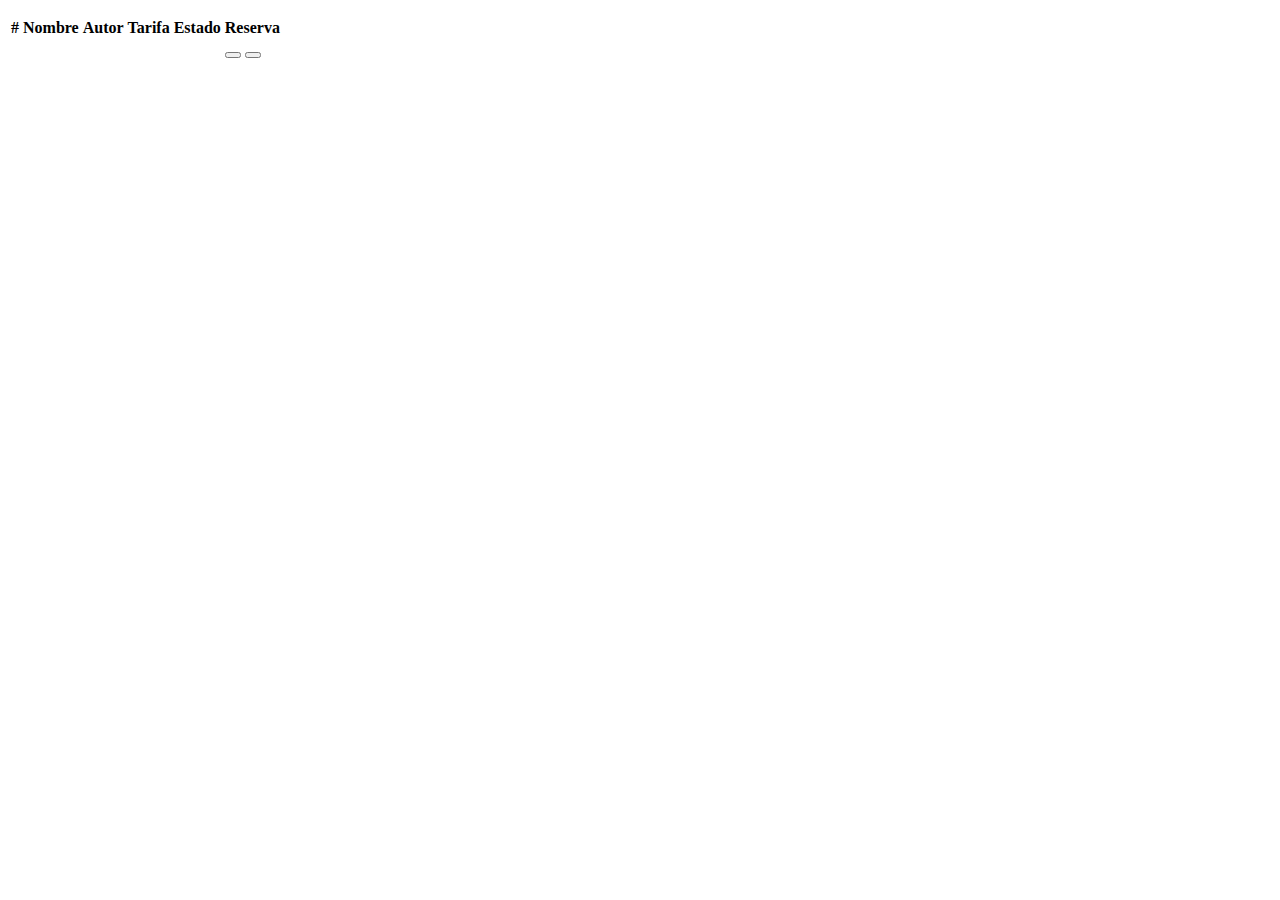
<file: src/main/resources/templates/index.html>
<!DOCTYPE html>
<html xmlns:th="http://www.thymeleaf.org"
	xmlns:sec="http://www.thymeleaf.org/extras/spring-security">

<head th:insert="fragments :: headerfiles"></head>

<body>
	<header th:insert="fragments :: nav"></header>

	<div class="container">
		<div class="container tl-destacados">
			<div th:if="${#lists.isEmpty(libros)}" class="alert alert-info my-4"
				th:text="'No existen libros'"></div>

			<div th:if="${mensaje}"
				class="alert alert-success alert-dismissible fade show mt-2"
				role="alert">
				<p th:text="${mensaje}"></p>
			</div>

			<table th:if="${not #lists.isEmpty(libros)}"
				class="table table-striped table-hover table-bordered my-3">
				<thead class="thead-dark tl-center">
					<tr>
						<th scope="col">#</th>
						<th scope="col">Nombre</th>
						<th scope="col">Autor</th>
						<th scope="col">Tarifa</th>
						<th scope="col">Estado</th>
						<th scope="col">Reserva</th>
					</tr>
				</thead>
				<tbody>
					<tr th:each="libro, iterator: ${libros}">
						<th scope="row" th:text="${iterator.index+1}"></th>
						<td th:text="${libro.nombre}"></td>
						<td th:text="${libro.autor.toString()}"></td>
						<td th:text="${#numbers.formatInteger(libro.tarifa.valorTarifa, 3, 'POINT')}"></td>
						<td th:text="${libro.cantidadDisponible > 0 ? 'Disponible' : 'No Disponible'}"></td>
						<td class="tl-center">
							<div th:switch="${libro.cantidadDisponible} > 0 ? ${true} : ${false}">
							    <a th:case="${true}" th:href="@{/libro/detalle(id=${libro.id})}">
									<button type="button" class="btn btn-outline-success"> <i class="fas fa-shopping-cart"></i></button>
								</a>
								<a th:case="${false}" href="#">
									<button type="button" class="btn btn-outline-danger"> <i class="fas fa-shopping-cart"></i></button>
								</a>
							</div>		
						</td>
					</tr>
				</tbody>
			</table>
		</div>
	</div>

	<footer th:insert="fragments :: footer"></footer>
	<div th:insert="fragments :: scripts"></div>
</body>
</html>
</file>
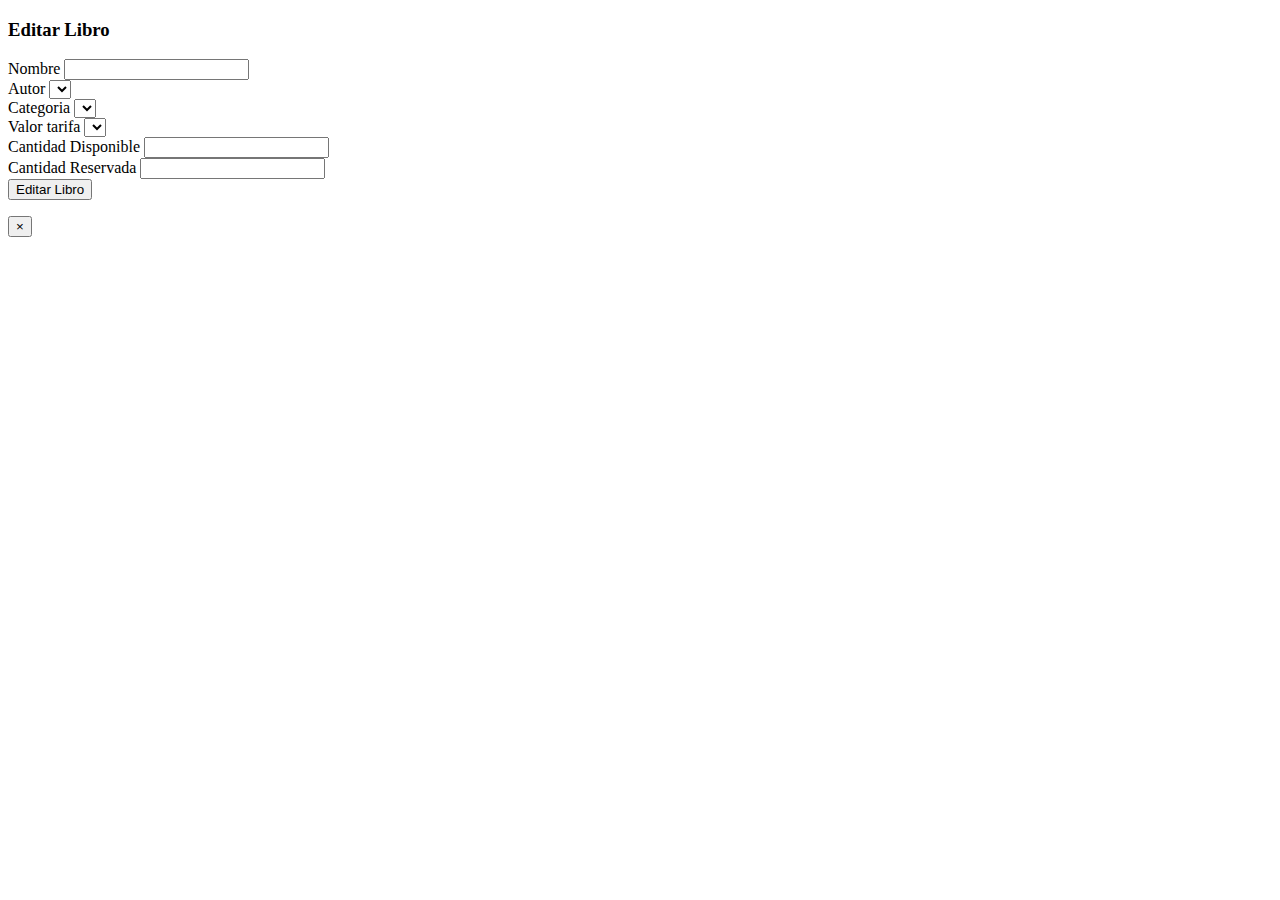
<file: src/main/resources/templates/admin/formularioLibro.html>
<!DOCTYPE html>
<html  xmlns:th="http://www.thymeleaf.org"
       xmlns:sec="http://www.thymeleaf.org/extras/spring-security">
<head th:insert="fragments :: headerfiles">
</head>
<body>
<header th:insert="fragments :: nav"></header>

<div class="container d-flex justify-content-center">
    <div class="card">
        <div class="card-header">
			<h3 class=" tl-center">Editar Libro</h3>
        </div>
        <div class="card-body tl-destacados"  >
            <form th:action="@{/libro/form}" th:object="${libro}" method="post" sec:authorize="isAuthenticated()">
               <div class="form-row">
	                 <div class="form-group col-md-12 mb-4">
	                    <label for="nombre">Nombre</label>
	                    <input type="text" th:field="*{nombre}" class="form-control" id="nombre" name="nombre" autocomplete="off" >
	                </div>
		
					<div class="form-group col-md-12 mb-4">
	                    <label for="autor">Autor</label>
	                    
	                    <select th:field="*{autor}" class="form-control" id="autor" name="autor" >
    						<option th:each="autor : ${autores}" th:text="${autor.toString()}" th:value="${autor.id}" th:selected="${libro.autor.id}"></option>
						</select>
	                </div>
	                
		                <div class="form-group col-md-12 mb-4">
	                    <label for="categoria">Categoria</label>
	                    
	                    <select th:field="*{categoria}" class="form-control" id="categoria" name="categoria" >
    						<option th:each="categoria : ${categorias}" th:text="${categoria.categoriaNombre}" th:value="${categoria.id}" th:selected="${libro.categoria.id}"></option>
						</select>
	                </div>
	                
		
	                <div class="form-group col-md-12 mb-4">
	                    <label for="valorTarifa">Valor tarifa</label>
	                    
	                    <select th:field="*{tarifa}" class="form-control" id="tarifa" name="tarifa" >
    						<option th:each="tarifa : ${tarifas}" th:text="${tarifa.nombre} +' - '+ ${tarifa.valorTarifa}" th:value="${tarifa.id}" th:selected="${libro.tarifa.id}"></option>
						</select>
	                </div>
	                
	                <div class="form-group col-md-12 mb-4">
	                    <label for="cantidadDisponible">Cantidad Disponible</label>
	                    <input type="number" th:field="*{cantidadDisponible}" class="form-control" id="cantidadDisponible" name="cantidadDisponible">
	                    <small class="form-text text-danger" th:if="${#fields.hasErrors('cantidadDisponible')}" th:errors="*{cantidadDisponible}"></small>
	                </div>

					<div class="form-group col-md-12 mb-4">
	                    <label for="cantidadReservada">Cantidad Reservada</label>
	                    <input type="number" th:field="*{cantidadReservada}" class="form-control" id="cantidadReservada" name="cantidadReservada">
	                    <small class="form-text text-danger" th:if="${#fields.hasErrors('cantidadReservada')}" th:errors="*{cantidadReservada}"></small>
	                </div>
	                
	                <div class="form-group col-md-12 mb-4" >
	                    <button type="submit" class="btn btn-outline-success btn-block">
	                        <i class="fas fa-user-plus"></i> Editar Libro</button>
	                </div>
	                
                </div>              
                <input type="hidden" th:field="*{id}">
            </form>

            <div th:if="${error}" class="alert alert-danger alert-dismissible fade show mt-2" role="alert">
                <p th:text="${error}"></p>
                <button type="button" class="close" data-dismiss="alert" aria-label="Close">
                    <span aria-hidden="true">&times;</span>
                </button>
            </div>
        </div>
    </div>
</div>

<footer th:insert="fragments :: footer"></footer>
<div th:insert="fragments :: scripts"></div>
</body>
</html>
</file>
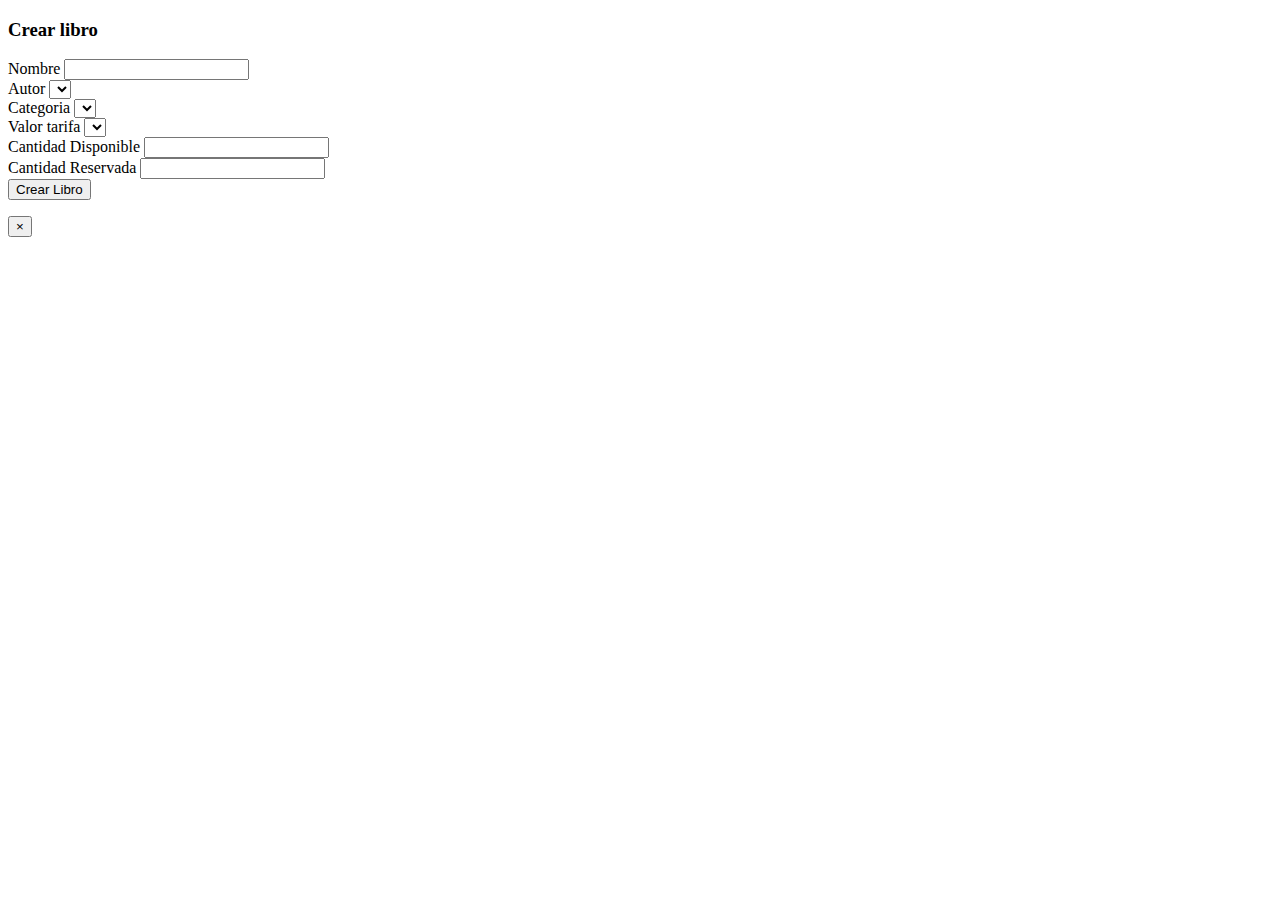
<file: src/main/resources/templates/admin/formularioLibroCrear.html>
<!DOCTYPE html>
<html  xmlns:th="http://www.thymeleaf.org"
       xmlns:sec="http://www.thymeleaf.org/extras/spring-security">
<head th:insert="fragments :: headerfiles">
</head>
<body>
<header th:insert="fragments :: nav"></header>

<div class="container d-flex justify-content-center">
    <div class="card">
        <div class="card-header">
			<h3 class=" tl-center">Crear libro</h3>
        </div>
        <div class="card-body tl-destacados"  >
            <form th:action="@{/libro/form}" th:object="${libro}" method="post" sec:authorize="isAuthenticated()">
               <div class="form-row">
	                 <div class="form-group col-md-12 mb-4">
	                    <label for="nombre">Nombre</label>
	                    <input type="text" th:field="*{nombre}" class="form-control" id="nombre" name="nombre" autocomplete="off" >
	                    <small class="form-text text-danger" th:if="${#fields.hasErrors('nombre')}" th:errors="*{nombre}"></small>
	                </div>
		
					<div class="form-group col-md-12 mb-4">
	                    <label for="autor">Autor</label>
	                    
	                    <select th:field="*{autor}" class="form-control" id="autor" name="autor" >
    						<option th:each="autor : ${autores}" th:text="${autor.toString()}" th:value="${autor.id}"></option>
						</select>
	                </div>
	                
	                
	                <div class="form-group col-md-12 mb-4">
	                    <label for="categoria">Categoria</label>
	                    
	                    <select th:field="*{categoria}" class="form-control" id="categoria" name="categoria" >
    						<option th:each="categoria : ${categorias}" th:text="${categoria.categoriaNombre}" th:value="${categoria.id}"></option>
						</select>
	                </div>
	                
		
	                <div class="form-group col-md-12 mb-4">
	                    <label for="valorTarifa">Valor tarifa</label>
	                    
	                    <select th:field="*{tarifa}" class="form-control" id="tarifa" name="tarifa" >
    						<option th:each="tarifa : ${tarifas}" th:text="${tarifa.nombre} +' - '+ ${tarifa.valorTarifa}" th:value="${tarifa.id}"></option>
						</select>
	                </div>
	                
	                <div class="form-group col-md-12 mb-4">
	                    <label for="cantidadDisponible">Cantidad Disponible</label>
	                    <input type="number" th:field="*{cantidadDisponible}" class="form-control" id="cantidadDisponible" name="cantidadDisponible">
	                    <small class="form-text text-danger" th:if="${#fields.hasErrors('cantidadDisponible')}" th:errors="*{cantidadDisponible}"></small>
	                </div>

					<div class="form-group col-md-12 mb-4">
	                    <label for="cantidadReservada">Cantidad Reservada</label>
	                    <input type="number" th:field="*{cantidadReservada}" class="form-control" id="cantidadReservada" name="cantidadReservada">
	                    <small class="form-text text-danger" th:if="${#fields.hasErrors('cantidadReservada')}" th:errors="*{cantidadReservada}"></small>
	                </div>

	                <div class="form-group col-md-12 mb-4" >
	                    <button type="submit" class="btn btn-outline-success btn-block">
	                        <i class="fas fa-user-plus"></i> Crear Libro</button>
	                </div>
	                
                </div>              
                <input type="hidden" th:field="*{id}">
            </form>

            <div th:if="${error}" class="alert alert-danger alert-dismissible fade show mt-2" role="alert">
                <p th:text="${error}"></p>
                <button type="button" class="close" data-dismiss="alert" aria-label="Close">
                    <span aria-hidden="true">&times;</span>
                </button>
            </div>
        </div>
    </div>
</div>

<footer th:insert="fragments :: footer"></footer>
<div th:insert="fragments :: scripts"></div>
</body>
</html>
</file>
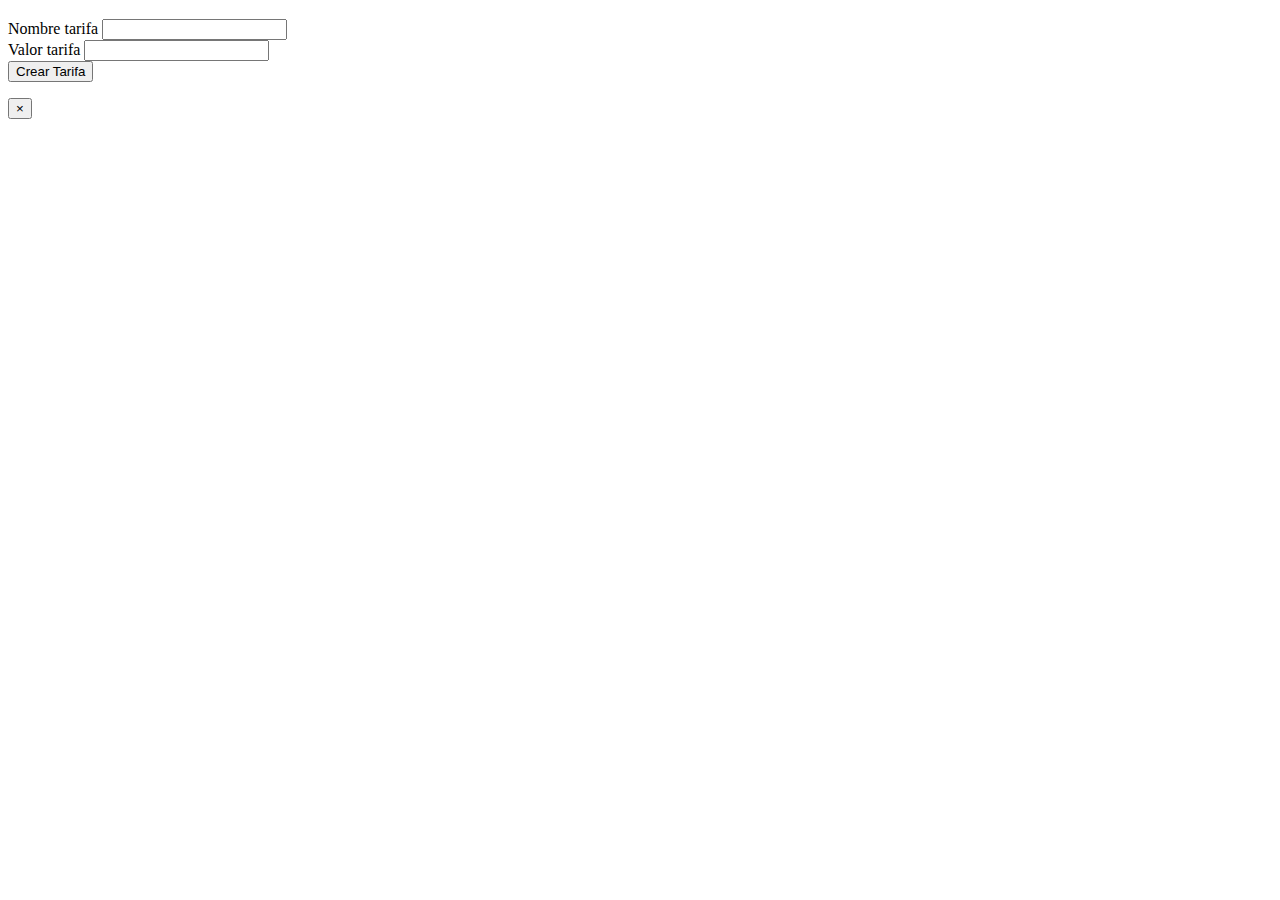
<file: src/main/resources/templates/admin/formularioTarifa.html>
<!DOCTYPE html>
<html  xmlns:th="http://www.thymeleaf.org"
       xmlns:sec="http://www.thymeleaf.org/extras/spring-security">
<head th:insert="fragments :: headerfiles">
</head>
<body>
<header th:insert="fragments :: nav"></header>

<div class="container d-flex justify-content-center">
    <div class="card">
        <div class="card-header">
			<h3 class=" tl-center" th:text="${titulo}"></h3>
        </div>
        <div class="card-body tl-destacados"  >
            <form th:action="@{/admin/tarifa/form}" th:object="${tarifa}" method="post" sec:authorize="isAuthenticated()">
               <div class="form-row">
	                 <div class="form-group col-md-12 mb-4">
	                    <label for="nombre">Nombre tarifa</label>
	                    <input type="text"  th:field="*{nombre}" class="form-control" id="nombre" name="nombre"  autocomplete="off">
	                    <small class="form-text text-danger" th:if="${#fields.hasErrors('nombre')}" th:errors="*{nombre}"></small>
	                </div>
	                
	                <div class="form-group col-md-12 mb-4">
	                    <label for="valorTarifa">Valor tarifa</label>
	                    <input type="number" th:field="*{valorTarifa}" class="form-control" id="valorTarifa" name="valorTarifa">
	                    <small class="form-text text-danger" th:if="${#fields.hasErrors('valorTarifa')}" th:errors="*{valorTarifa}"></small>
	                </div>

	                <div class="form-group col-md-12 mb-4" >
	                    <button type="submit" class="btn btn-outline-success btn-block">
	                        <i class="fas fa-user-plus"></i> Crear Tarifa</button>
	                </div>
	                
                </div>              
                <input type="hidden" th:field="*{id}">
            </form>

            <div th:if="${error}" class="alert alert-danger alert-dismissible fade show mt-2" role="alert">
                <p th:text="${error}"></p>
                <button type="button" class="close" data-dismiss="alert" aria-label="Close">
                    <span aria-hidden="true">&times;</span>
                </button>
            </div>
        </div>
    </div>
</div>

<footer th:insert="fragments :: footer"></footer>
<div th:insert="fragments :: scripts"></div>
</body>
</html>
</file>
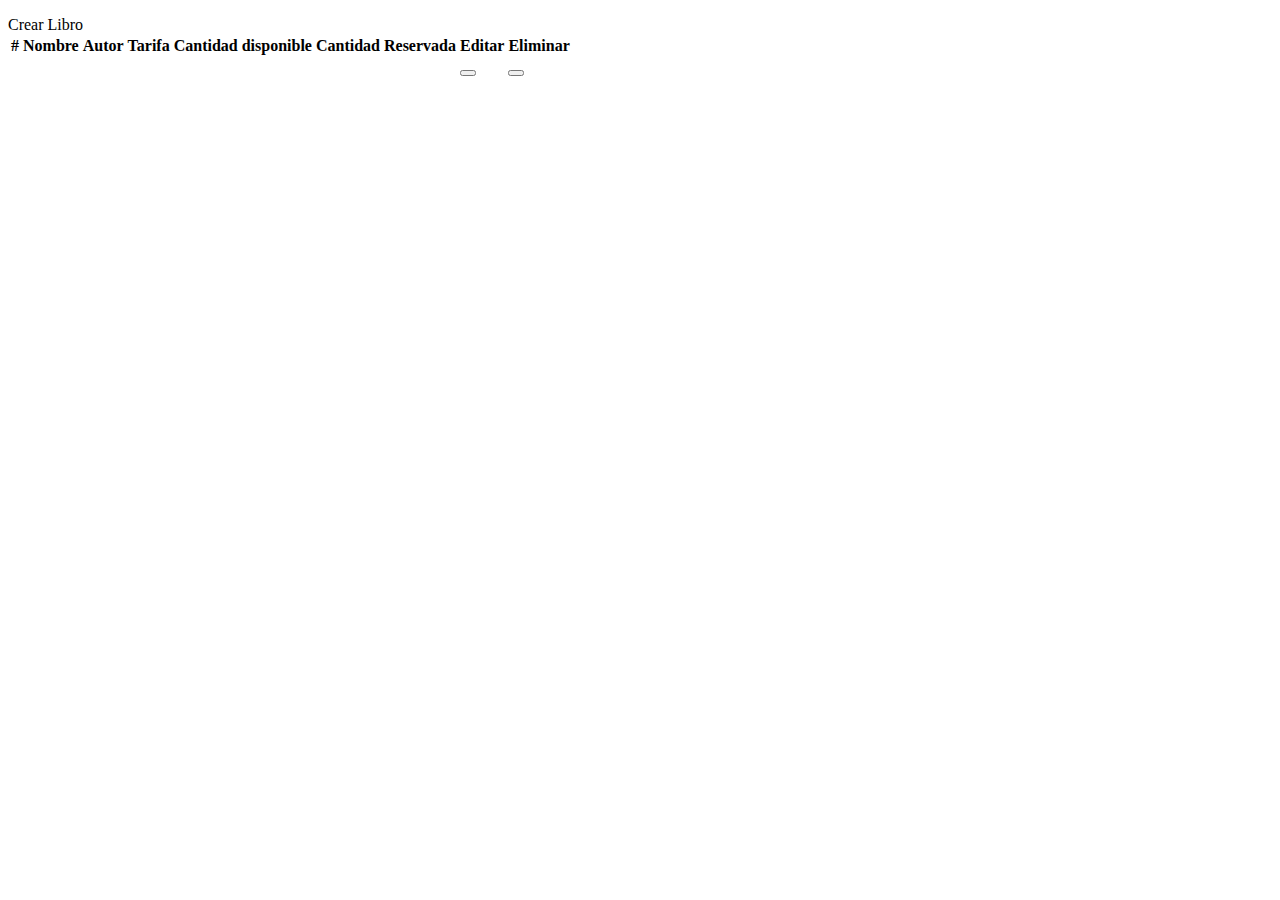
<file: src/main/resources/templates/admin/inventario.html>
<!DOCTYPE html>
<html xmlns:th="http://www.thymeleaf.org"
	xmlns:sec="http://www.thymeleaf.org/extras/spring-security">

<head th:insert="fragments :: headerfiles"></head>

<body>
	<header th:insert="fragments :: nav"></header>

	<div class="container">
		<div class="container tl-destacados">
			<div th:if="${#lists.isEmpty(libros)}" class="alert alert-info my-4"
				th:text="'No existen libros'"></div>

			<div th:if="${mensaje}"
				class="alert alert-success alert-dismissible fade show mt-2"
				role="alert">
				<p th:text="${mensaje}"></p>
			</div>
			<a class="btn btn-success" th:href="@{/libro/form}">Crear Libro</a>
			<table th:if="${not #lists.isEmpty(libros)}"
				class="table table-striped table-hover table-bordered my-3">
				<thead class="thead-dark tl-center">
					<tr>
						<th scope="col">#</th>
						<th scope="col">Nombre</th>
						<th scope="col">Autor</th>
						<th scope="col">Tarifa</th>
						<th scope="col">Cantidad disponible</th>
						<th scope="col">Cantidad Reservada</th>
						<th scope="col">Editar</th>
						<th scope="col">Eliminar</th>
					</tr>
				</thead>
				<tbody class="tl-center">
					<tr th:each="libro, iterator: ${libros}">
						<th scope="row" th:text="${iterator.index+1}"></th>
						<td th:text="${libro.nombre}"></td>
						<td th:text="${libro.autor.toString()}"></td>
						<td th:text="${#numbers.formatInteger(libro.tarifa.valorTarifa, 3, 'POINT')}"></td>
						<td th:text="${libro.cantidadDisponible}"></td>
						<td th:text="${libro.cantidadReservada}"></td>
						<td>
							<div >
							    <a th:href="@{/libro/form/} + ${libro.id}">
									<button type="button" class="btn btn-outline-success"> <i class="far fa-edit"></i></button>
								</a>
							</div>		
						</td>		
						<td>
							<div >
							    <a th:href="@{/libro/eliminar/} + ${libro.id}">
									<button type="button" class="btn btn-outline-danger"> <i class="far fa-trash-alt"></i></button>
								</a>
							</div>		
						</td>					
					</tr>
				</tbody>
			</table>
		</div>
	</div>

	<footer th:insert="fragments :: footer"></footer>
	<div th:insert="fragments :: scripts"></div>
</body>
</html>
</file>
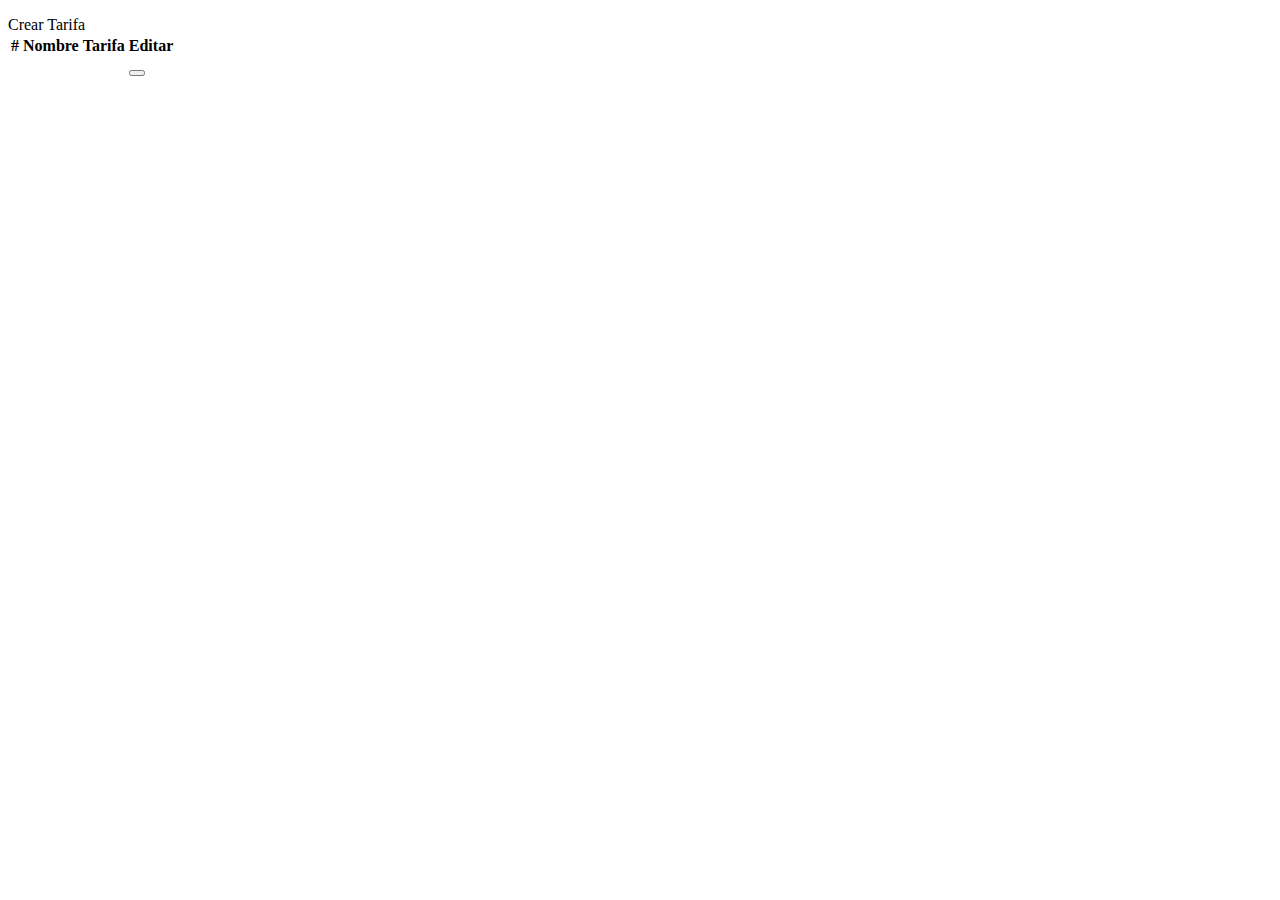
<file: src/main/resources/templates/admin/tarifas.html>
<!DOCTYPE html>
<html xmlns:th="http://www.thymeleaf.org"
	xmlns:sec="http://www.thymeleaf.org/extras/spring-security">

<head th:insert="fragments :: headerfiles"></head>

<body>
	<header th:insert="fragments :: nav"></header>

	<div class="container">
		<div class="container tl-destacados">
			<div th:if="${#lists.isEmpty(tarifas)}" class="alert alert-info my-4"
				th:text="'No existen tarifas'"></div>

			<div th:if="${mensaje}"
				class="alert alert-success alert-dismissible fade show mt-2"
				role="alert">
				<p th:text="${mensaje}"></p>
			</div>
			<a class="btn btn-success" th:href="@{/admin/tarifa/form}">Crear Tarifa</a>
			<table th:if="${not #lists.isEmpty(tarifas)}"
				class="table table-striped table-hover table-bordered my-3">
				<thead class="thead-dark tl-center">
					<tr>
						<th scope="col">#</th>
						<th scope="col">Nombre</th>
						<th scope="col">Tarifa</th>
						<th scope="col">Editar</th>
					</tr>
				</thead>
				<tbody>
					<tr th:each="tarifa, iterator: ${tarifas}">
						<th scope="row" th:text="${iterator.index+1}"></th>
						<td th:text="${tarifa.nombre}"></td>
						<td th:text="${#numbers.formatInteger(tarifa.valorTarifa, 3, 'POINT')}"></td>
						<td class="tl-center">
							<div >
							    <a th:href="@{/admin/tarifa/form/} + ${tarifa.id}">
									<button type="button" class="btn btn-outline-success"> <i class="far fa-edit"></i></button>
								</a>
							</div>		
						</td>
					</tr>
				</tbody>
			</table>
		</div>
	</div>

	<footer th:insert="fragments :: footer"></footer>
	<div th:insert="fragments :: scripts"></div>
</body>
</html>
</file>
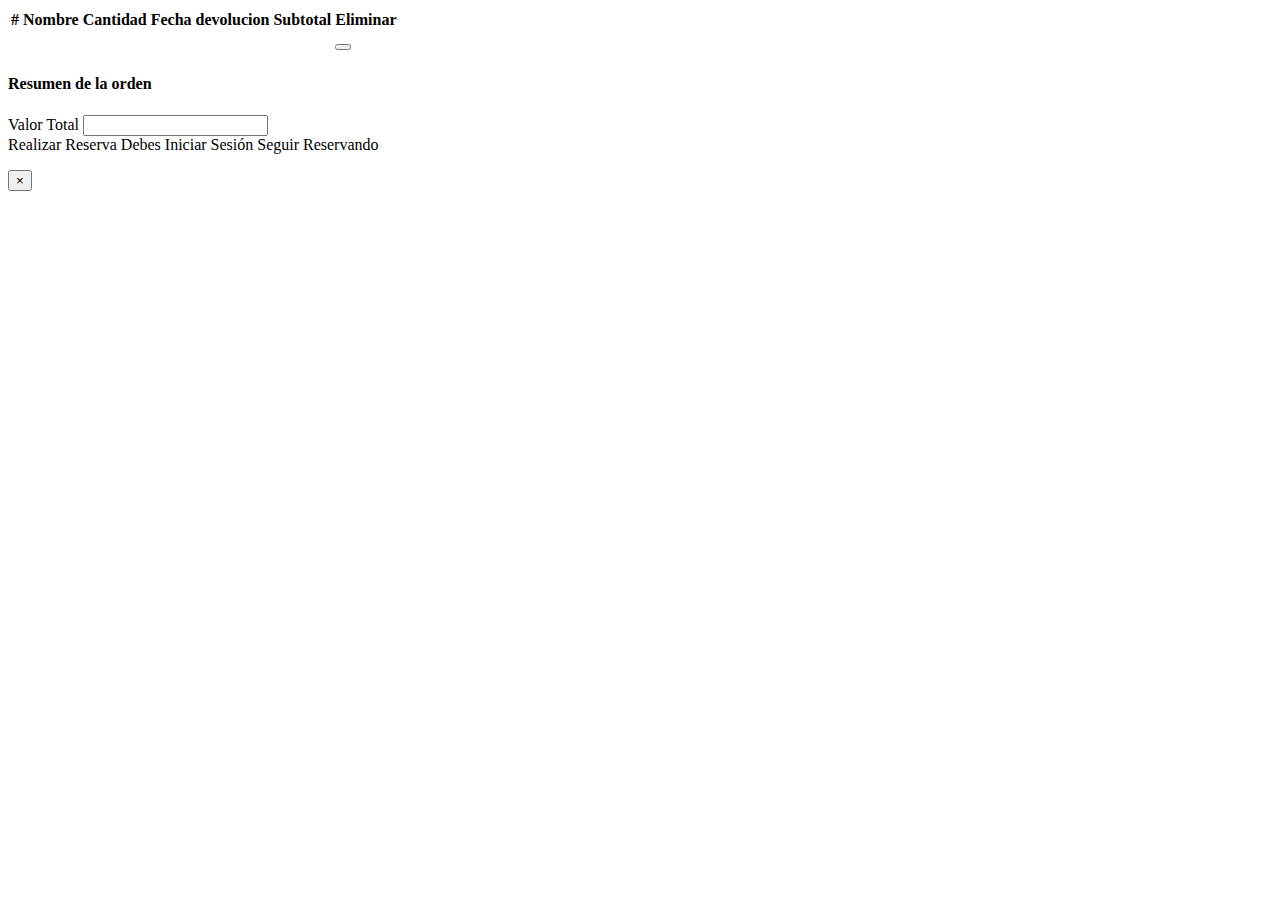
<file: src/main/resources/templates/carro/carro.html>
<!DOCTYPE html>
<html xmlns:th="http://www.thymeleaf.org"
	xmlns:sec="http://www.thymeleaf.org/extras/spring-security">

<head th:insert="fragments :: headerfiles"></head>

<body>
	<header th:insert="fragments :: nav"></header>

	<div class="container mt-4">
		<div class="row">
			<div class="col-sm-8">

				<table class="table table-dark tl-center">
					<thead class="thead-dark tl-center">
						<tr>
							<th scope="col">#</th>
							<th scope="col">Nombre</th>
							<th scope="col">Cantidad</th>
							<th scope="col">Fecha devolucion</th>
							<th scope="col">Subtotal</th>
							<th scope="col">Eliminar</th>
						</tr>
					</thead>
					<tbody>
						<tr th:each="detalleReserva,iterator: ${session.ListaCarro}">
							<td th:text="${iterator.index+1}"></td>
							<td th:text="${detalleReserva.nombre}"></td>
							<td th:text="${detalleReserva.cantidadReservada}"></td>
							<td th:text="${#dates.format(detalleReserva.fechaDevolucion, 'yyyy-MM-dd')}"></td>
							<td th:text="${#numbers.formatInteger((detalleReserva.cantidadReservada * detalleReserva.tarifaPagada), 3, 'POINT')}"></td>
							<td><a
								th:href="@{/carro/eliminarLibroCarro(nombre=${detalleReserva.nombre})}">
								<button class="btn btn-outline-danger">
										<i class="far fa-trash-alt"></i>
								</button></a></td>
						</tr>
					</tbody>
				</table>
			</div>

			<div class="col-sm-4">
				<div class="card">
					<div class="card-header text-center">
						<h4>Resumen de la orden</h4>
					</div>
					<div class="card-body">
						<label>Valor Total</label> <input
							th:value="${#numbers.formatInteger(#aggregates.sum(session.ListaCarro.![(cantidadReservada  * tarifaPagada)]) , 3, 'POINT')}"
							type="text" readonly="readonly" class="form-control">
					</div>
					<div class="card-footer">

						<a class="btn btn-success btn-block" th:href="@{/reserva/realizarReserva}" sec:authorize="isAuthenticated()"> 
							<i class="fab fa-paypal"></i> Realizar Reserva
						</a>	
						
						<a class="btn btn-success btn-block" th:href="@{/usuario/login}" sec:authorize="!isAuthenticated()"> 
							<i class="fab fa-paypal"></i> Debes Iniciar Sesi&oacute;n
						</a>	


						 <a class="btn btn-secondary btn-block" th:href="@{/}">
							<i class="fas fa-shopping-bag"></i> Seguir Reservando
						</a>
					</div>
				</div>
			</div>
		</div>

		<div th:if="${error}"
			class="alert alert-danger alert-dismissible fade show mt-2"
			role="alert">
			<p th:text="${error}"></p>
			<button type="button" class="close" data-dismiss="alert"
				aria-label="Close">
				<span aria-hidden="true">&times;</span>
			</button>
		</div>
	</div>

	<footer th:replace="fragments :: footer"></footer>
	<div th:insert="fragments :: scripts"></div>
</body>
</html>
</file>
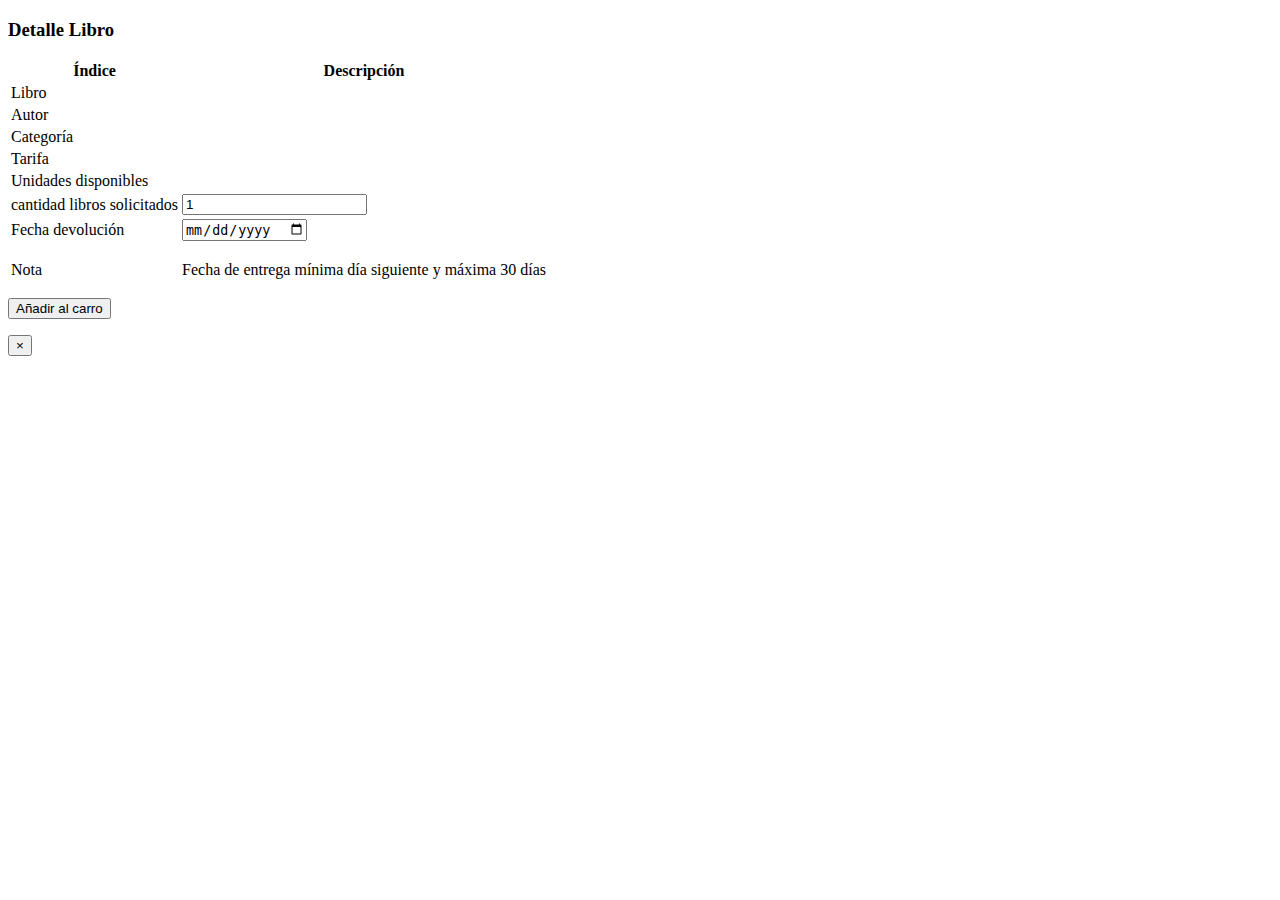
<file: src/main/resources/templates/libro/detalle.html>
<!DOCTYPE html>
<html  xmlns:th="http://www.thymeleaf.org"
       xmlns:sec="http://www.thymeleaf.org/extras/spring-security">
<head th:insert="fragments :: headerfiles">
</head>
<body>
<header th:insert="fragments :: nav"></header>

<div class="container d-flex justify-content-center">
    <div class="card">
        <div class="card-header">
            <h3 class=" tl-center">Detalle Libro</h3>
        </div>
        <div class="card-body vj-destacados"  >
         
            <form th:action="@{/carro/agregarAlCarro(id=${libro.id})}" method="post">
                <div class="form-row">
		            <table class="table table-striped table-hover table-bordered my-3">
						<thead class="thead-dark tl-center">
							<tr>
								<th scope="col">&Iacute;ndice</th>
								<th scope="col">Descripci&oacute;n</th>
							</tr>
						</thead>
						<tbody>
							<tr>
								<td>Libro</td>
								<td th:text="${libro.nombre}"></td>
							</tr>
							<tr>
								<td>Autor</td>
								<td th:text="${libro.autor}"></td>
							</tr>
							<tr>
								<td>Categor&iacute;a</td>
								<td th:text="${libro.categoria.categoriaNombre}"></td>
							</tr>
							<tr>
								<td>Tarifa</td>
								<td th:text="${#numbers.formatInteger(libro.tarifa.valorTarifa, 3, 'POINT')}"></td>
							</tr>
							<tr>
								<td>Unidades disponibles</td>
								<td th:text="${libro.cantidadDisponible}"></td>
							</tr>
							
							<tr>
								<td>cantidad libros solicitados</td>
								<td>
									<input type="number" id="cantidad" name="cantidad"  value="1" min="1">
								</td>
							</tr>
							
							
							<tr>
								<td>Fecha devoluci&oacute;n</td>
								<td>
									<div>
										<input type="date" id="fechaDevolucion" name="fechaDevolucion"
												th:attr="value=${fechaMinimaDevolucion}, min=${fechaMinimaDevolucion}, max=${fechaMaximaDevolucion}">
									</div>
								</td>
							</tr>
							
							<tr>
								<td>Nota</td>
								<td>
									<p>Fecha de entrega m&iacute;nima d&iacute;a siguiente y m&aacute;xima 30 d&iacute;as </p>	
								</td>
							</tr>
							
						</tbody>
					</table>
					
					<div class="tl-button-center">		
		            	<button type="submit" class="btn btn-success">                       
		                	<i class="fas fa-shopping-cart"></i> A&ntilde;adir al carro
		                </button>
					</div>

            	</div>
            </form>

            <div th:if="${error}" class="alert alert-danger alert-dismissible fade show mt-2" role="alert">
                <p th:text="${error}"></p>
                <button type="button" class="close" data-dismiss="alert" aria-label="Close">
                    <span aria-hidden="true">&times;</span>
                </button>
            </div>
        </div>
    </div>
</div>

<footer th:insert="fragments :: footer"></footer>
<div th:insert="fragments :: scripts"></div>
</body>
</html>
</file>
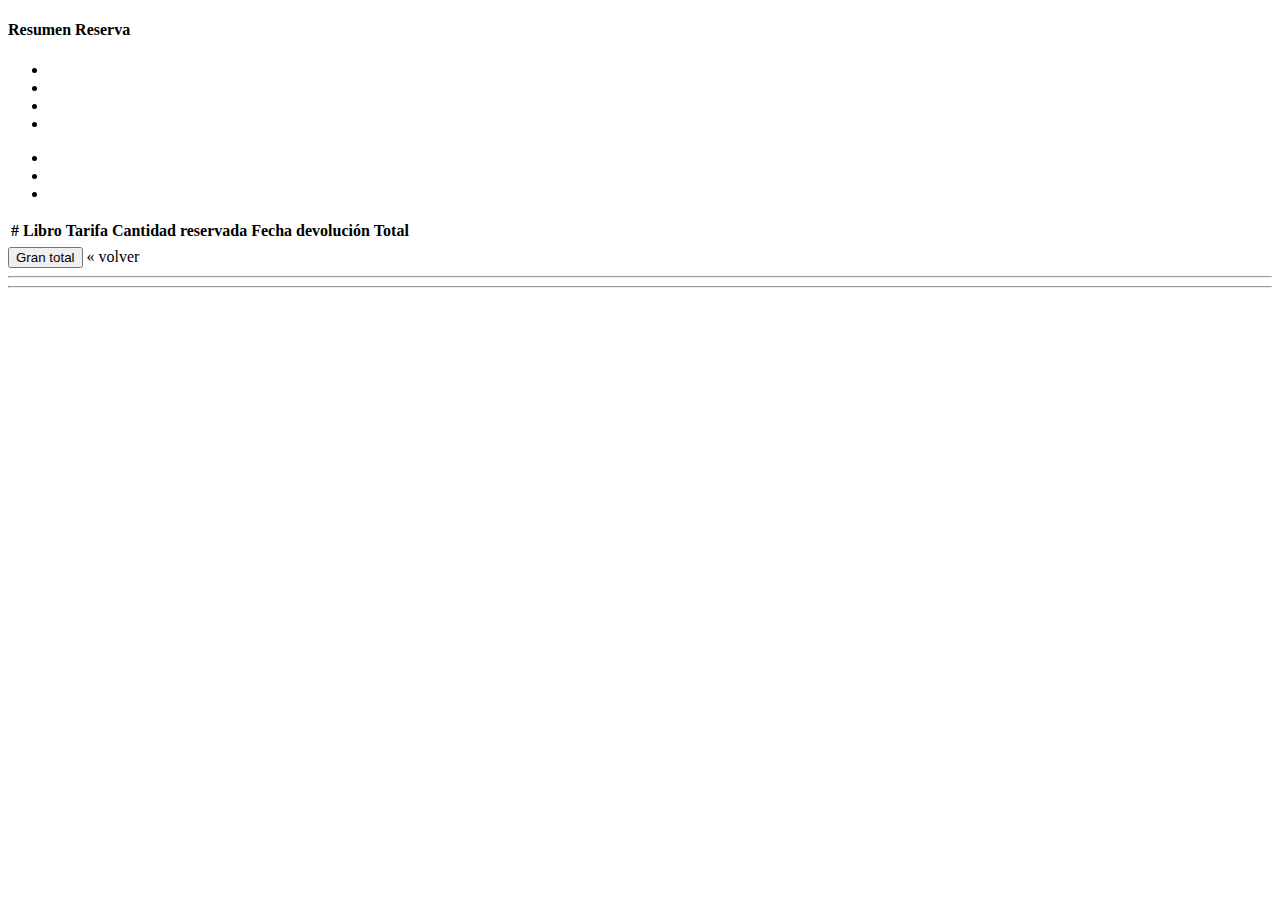
<file: src/main/resources/templates/reserva/detalleReserva.html>
<!DOCTYPE html>
<html xmlns:th="http://www.thymeleaf.org"
xmlns:sec="http://www.thymeleaf.org/extras/spring-security">

<head th:insert="fragments :: headerfiles"></head>

<body>
	<header th:insert="fragments :: nav"></header>

	<div class="container">
	
		<div class="card bg-light">
			<div class="card-header" th:text="${titulo}"></div>
			<div class="card-body">


				<h4 class="card-title">
					Resumen Reserva
				</h4>

				<ul class="list-group my-2">
					<li class="list-group-item list-group-item-primary"
						th:text="'Datos del usuario'"></li>
					<li class="list-group-item" th:text="${reserva.usuario}"></li>
					<li class="list-group-item" th:text="${reserva.usuario.correo}"></li>
					<li class="list-group-item" th:text="${reserva.usuario.telefono}"></li>
				</ul>

				<ul class="list-group my-2">
					<li class="list-group-item list-group-item-success"
						th:text="'Datos de la reserva'"></li>
					<li class="list-group-item" th:text="'Nro Reserva: ' + ${reserva.id}"></li>
					<li class="list-group-item"
						th:text="'Fecha: ' + ${reserva.fechaReserva}"></li>
				</ul>

				<table th:if="${not #lists.isEmpty(reserva.detalleReserva)}"
					class="table table-striped table-hover table-bordered my-3">
					<thead class="thead-dark tl-center">
						<tr>
							<th>#</th>
							<th>Libro</th>
							<th>Tarifa</th>
							<th>Cantidad reservada</th>
							<th>Fecha devoluci&oacute;n</th>
							<th>Total</th>
						</tr>
					</thead>
					<tbody class="tl-center">
						<tr th:each="detalleReserva , iterator: ${reserva.detalleReserva}">
							<th th:text="${iterator.index+1}"></th>
							<td th:text="${detalleReserva.nombre}"></td>
							<td th:text="${#numbers.formatInteger(detalleReserva.tarifaPagada, 3, 'POINT')}"></td>
							<td th:text="${detalleReserva.cantidadReservada}"></td>
							<td th:text="${detalleReserva.fechaDevolucion}"></td>
							<td th:text="${#numbers.formatInteger((detalleReserva.cantidadReservada * detalleReserva.tarifaPagada), 3, 'POINT')}"></td>						
						</tr>
					</tbody>

				</table>

				<button type="button" class="btn bg-dark text-light float-right">
  					Gran total <span class="badge bg-light text-dark" th:text="${#numbers.formatInteger(reserva.calcularTotal(), 3, 'POINT')}"></span>
				</button>
				

				<a th:href="@{/reserva/listarReservas(id=${reserva.usuario.id})}"
					class="btn btn-warning btn-xs">&laquo; volver</a>
			</div>
		</div>

	</div>
	 <hr>
	 <hr>
	<footer th:replace="fragments :: footer"></footer>
	<div th:insert="fragments :: scripts"></div>
</html>
</file>
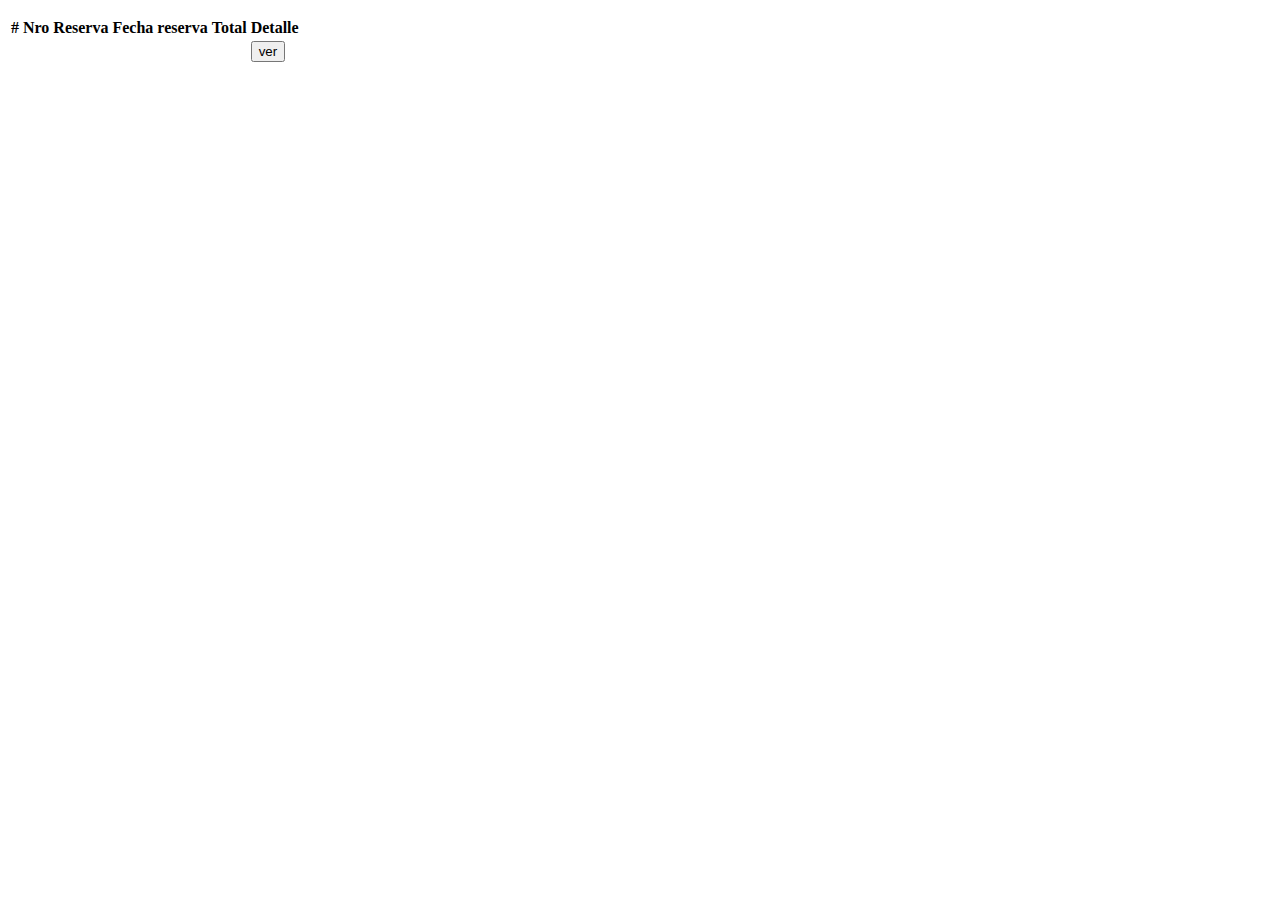
<file: src/main/resources/templates/reserva/reservas.html>
<!DOCTYPE html>
<html xmlns:th="http://www.thymeleaf.org"
	xmlns:sec="http://www.thymeleaf.org/extras/spring-security">

<head th:insert="fragments :: headerfiles"></head>

<body>
	<header th:insert="fragments :: nav"></header>

	<div class="container">
	
		<div th:if="${#lists.isEmpty(usuario.reservas)}" class="alert alert-info my-4" th:text="'No existe registro de reservas'"></div>

		<div th:if="${mensaje}"
			class="alert alert-success alert-dismissible fade show mt-2"
			role="alert">
			<p th:text="${mensaje}"></p>
		</div>

		<table th:if="${not #lists.isEmpty(usuario.reservas)}" class="table table-striped table-hover table-bordered my-3" >
			<thead class="thead-dark tl-center">
				<tr>
					<th scope="col">#</th>
					<th scope="col">Nro Reserva</th>
					<th scope="col">Fecha reserva</th>
					<th scope="col">Total</th>
					<th scope="col">Detalle</th>
				</tr>
			</thead>
			<tbody class="tl-center">
				<tr th:each="reserva, iterator: ${usuario.reservas}">
					<th scope="row" th:text="${iterator.index+1}"></th>
					<td th:text="${reserva.id}"></td>
					<td th:text="${#dates.format(reserva.fechaReserva, 'yyyy-MM-dd')}"></td>
					<td th:text="${#numbers.formatInteger(reserva.calcularTotal() , 3, 'POINT')}"></td>
					<td>
						<a th:href="@{/reserva/detalleReserva(id=${reserva.id})}">
							<button type="button" class="btn btn-outline-info">
								<i class="fas fa-eye"></i> ver
							</button>
						</a>
					</td>
				</tr>
			</tbody>
		</table>
	</div>
	<footer th:replace="fragments :: footer"></footer>
	<div th:insert="fragments :: scripts"></div>
</html>
</file>
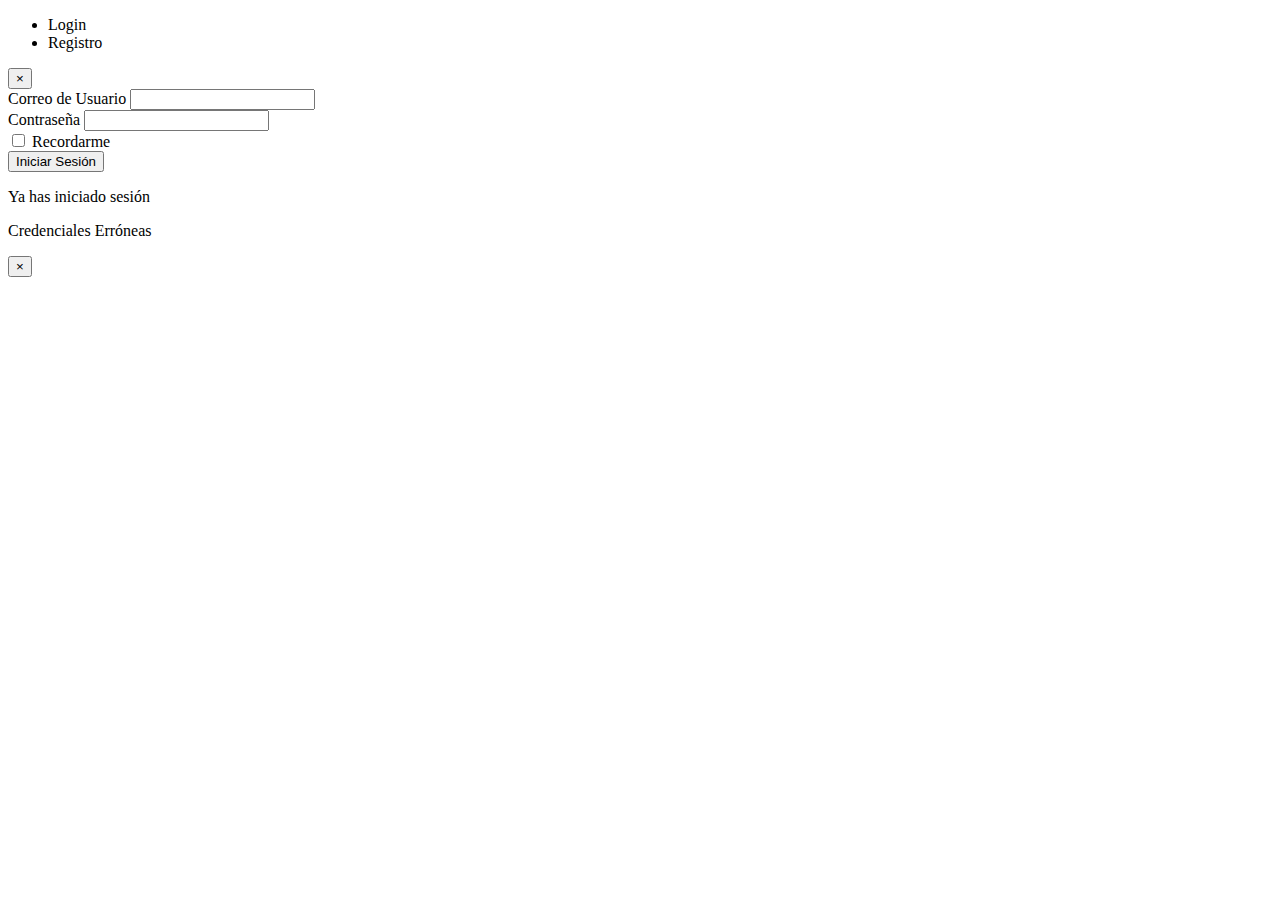
<file: src/main/resources/templates/usuario/login.html>
<!DOCTYPE html>
<html  xmlns:th="http://www.thymeleaf.org"
       xmlns:sec="http://www.thymeleaf.org/extras/spring-security">
<head th:insert="fragments :: headerfiles">
</head>
<body>
<header th:insert="fragments :: nav"></header>

<div class="container d-flex justify-content-center">
    <div class="card">
        <div class="card-header">
            <ul class="nav nav-tabs">
                <li class="nav-item active">
                    <a class="nav-link active" th:href="@{/usuario/login}">
                        <i class="fas fa-user"></i> Login</a>
                </li>
                <li class="nav-item">
                    <a class="nav-link" th:href="@{/usuario/registro}">
                        <i class="fas fa-user-plus"></i> Registro</a>
                </li>

            </ul>
        </div>
        <div class="card-body" style="width: 25rem;">
            <div th:if="${registroOK}" class="alert alert-success alert-dismissible fade show mt-2" role="alert">
            <p th:text="${registroOK}"></p>
            <button type="button" class="close" data-dismiss="alert" aria-label="Close">
                <span aria-hidden="true">&times;</span>
            </button>
        </div>
            <form th:action="@{/signin}" method="post" sec:authorize="!isAuthenticated()">
                <!-- control ataque csrf -->
                <input type="hidden" th:name="${_csrf.parameterName}" th:value="${_csrf.token}">
                <!-- fin control ataque csrf -->
                <div class="form-group">
                    <label for="correoUsuario">Correo de Usuario</label>
                    <input type="text" class="form-control" id="correoUsuario" name="correoUsuario" required="required" autocomplete="off">
                </div>
                <div class="form-group">
                    <label for="password">Contrase&ntilde;a</label>
                    <input type="password" class="form-control" id="password" name="password" required="required">
                </div>
                <div class="form-group form-check">
                    <input type="checkbox" class="form-check-input" id="checkRememberMe" name="checkRememberMe">
                    <label class="form-check-label" for="checkRememberMe">Recordarme</label>
                </div>
                <div class="form-group">
                    <button type="submit" class="btn btn-outline-success btn-block">
                        <i class="fas fa-sign-in-alt"></i> Iniciar Sesi&oacute;n</button>
                </div>
            </form>

            <p sec:authorize="isAuthenticated()">Ya has iniciado sesi&oacute;n</p>

            <div th:if="${param.error}" class="alert alert-danger alert-dismissible fade show mt-2" role="alert">
                <p>Credenciales Err&oacute;neas</p>
                <button type="button" class="close" data-dismiss="alert" aria-label="Close">
                    <span aria-hidden="true">&times;</span>
                </button>
            </div>
        </div>
    </div>
</div>

<footer th:insert="fragments :: footer"></footer>
<div th:insert="fragments :: scripts"></div>
</body>
</html>
</file>
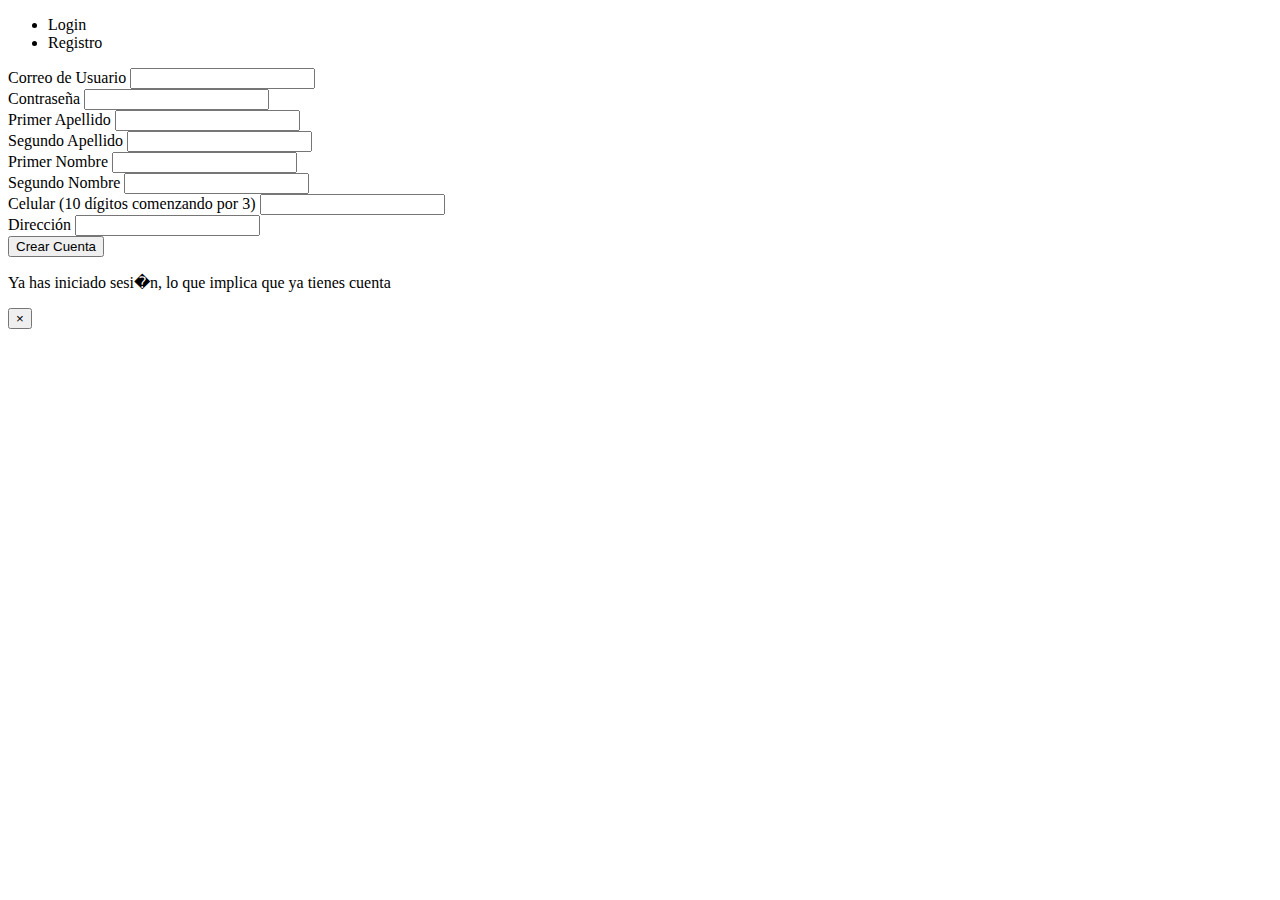
<file: src/main/resources/templates/usuario/registro.html>
<!DOCTYPE html>
<html  xmlns:th="http://www.thymeleaf.org"
       xmlns:sec="http://www.thymeleaf.org/extras/spring-security">
<head th:insert="fragments :: headerfiles">
</head>
<body>
<header th:insert="fragments :: nav"></header>

<div class="container d-flex justify-content-center">
    <div class="card">
        <div class="card-header">
            <ul class="nav nav-tabs">
                <li class="nav-item">
                    <a class="nav-link" th:href="@{/usuario/login}">
                        <i class="fas fa-user"></i> Login</a>
                </li>
                <li class="nav-item">
                    <a class="nav-link active" th:href="@{/usuario/registro}">
                        <i class="fas fa-user-plus"></i> Registro</a>
                </li>

            </ul>
        </div>
        <div class="card-body tl-destacados"  >
            <form th:action="@{/usuario/registrar}" method="post" sec:authorize="!isAuthenticated()">
               <div class="form-row">
	                <div class="form-group col-md-6 mb-4" >
	                    <label for="correoUsuario">Correo de Usuario</label>
	                    <input type="email" class="form-control" id="correoUsuario" name="correoUsuario" required="required" autocomplete="off">
	                </div>
	                <div class="form-group col-md-6 mb-4">
	                    <label for="password">Contrase&ntilde;a</label>
	                    <input type="password" class="form-control" id="password" name="password" required="required">
	                </div>
	                
	                 <div class="form-group col-md-6 mb-4">
	                    <label for="primerApellido">Primer Apellido</label>
	                    <input type="text" class="form-control" id="primerApellido" name="primerApellido" required="required" autocomplete="off">
	                </div>
	                
	                <div class="form-group col-md-6 mb-4">
	                    <label for="segundoApellido">Segundo Apellido</label>
	                    <input type="text" class="form-control" id="segundoApellido" name="segundoApellido" autocomplete="off">
	                </div>
	                
	                 <div class="form-group col-md-6 mb-4">
	                    <label for="primerNombre">Primer Nombre</label>
	                    <input type="text" class="form-control" id="primerNombre" name="primerNombre" required="required" autocomplete="off">
	                </div>
	                
	                <div class="form-group col-md-6 mb-4">
	                    <label for="segundoNombre">Segundo Nombre</label>
	                    <input type="text" class="form-control" id="segundoNombre" name="segundoNombre" autocomplete="off">
	                </div>
	                
	                <div class="form-group col-md-6 mb-4">
	                    <label for="celular">Celular (10 d&iacute;gitos comenzando por 3)</label>
	                    <input type="text" pattern="^[3]\d{9}$"  class="form-control" id="celular" name="celular" required="required" autocomplete="off">
	                </div>
	                
	                <div class="form-group col-md-6 mb-4">
	                    <label for="direccion">Direcci&oacute;n</label>
	                    <input type="text" class="form-control" id="direccion" name="direccion" required="required" autocomplete="off">
	                </div>
	                
	                 
	                <div class="form-group col-md-6 mb-4" >
	                    <button type="submit" class="btn btn-outline-success btn-block">
	                        <i class="fas fa-user-plus"></i> Crear Cuenta</button>
	                </div>
	                
                </div>
            </form>

            <p sec:authorize="isAuthenticated()">Ya has iniciado sesi�n, lo que implica que ya tienes cuenta</p>

            <div th:if="${error}" class="alert alert-danger alert-dismissible fade show mt-2" role="alert">
                <p th:text="${error}"></p>
                <button type="button" class="close" data-dismiss="alert" aria-label="Close">
                    <span aria-hidden="true">&times;</span>
                </button>
            </div>
        </div>
    </div>
</div>

<footer th:insert="fragments :: footer"></footer>
<div th:insert="fragments :: scripts"></div>
</body>
</html>
</file>
